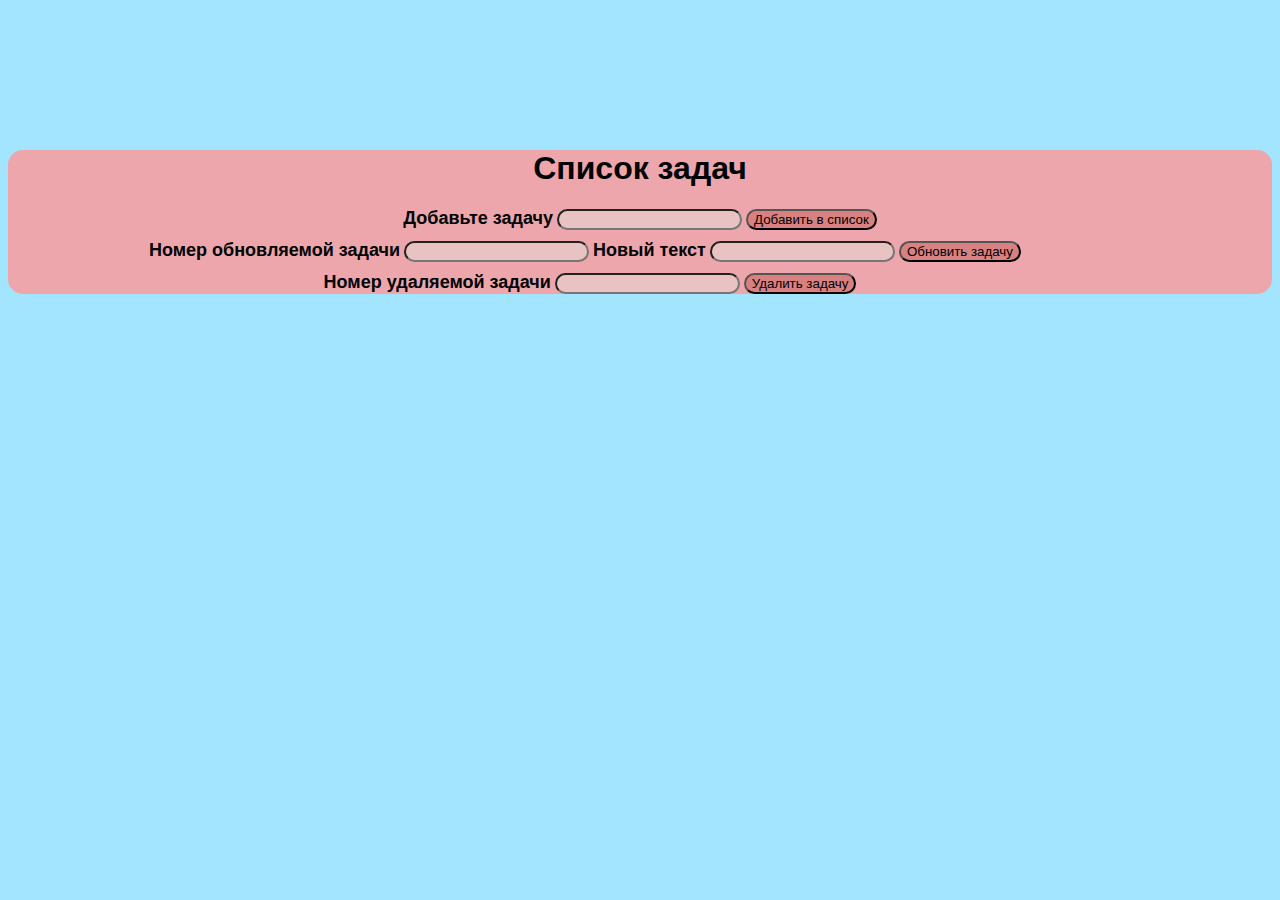
<file: frontend/index.html>
<!DOCTYPE html>
<html lang="en">
<head>
    <meta charset="UTF-8">
    <meta name="viewport" content="width=device-width, initial-scale=1">
    <link href="https://cdn.jsdelivr.net/npm/bootstrap@5.0.0-beta1/dist/css/bootstrap.min.css" rel="stylesheet"
          integrity="sha384-giJF6kkoqNQ00vy+HMDP7azOuL0xtbfIcaT9wjKHr8RbDVddVHyTfAAsrekwKmP1" crossorigin="anonymous">
    <link rel="stylesheet" href="style.css">
    <title>Дневник</title>
</head>
<body>
<div class="container">
    <h1 class="tasks-list">Список задач</h1>

    <div class="row">
        <div class="col-md-4"></div>
        <ol class="todo-list col-md-4"></ol>
        <div class="col-md-4"></div>
    </div>

    <form class="todo-post">
        <label class="label-post"  for="todo-input-post">Добавьте задачу</label>
        <input type="text" class="todo-input-post" id="todo-input-post" required>
        <button class="button-post" type="submit">Добавить в список</button>
    </form>

    <form class="todo-put">
        <label class="label-put-id"  for="todo-input-put-id">Номер обновляемой задачи</label>
        <input type="text" class="todo-input-put-id" id="todo-input-put-id" required>

        <label class="label-put-desc"  for="todo-input-put-desc">Новый текст</label>
        <input type="text" class="todo-input-put-desc" id="todo-input-put-desc" required>

        <button class="button-put" type="submit">Обновить задачу</button>
    </form>

    <form class="todo-delete">
        <label class="label-delete"  for="todo-input-delete">Номер удаляемой задачи</label>
        <input type="text" class="todo-input-delete" id="todo-input-delete" required>
        <button class="button-delete" type="submit">Удалить задачу</button>
    </form>


</div>

<script src="https://cdn.jsdelivr.net/npm/@popperjs/core@2.5.4/dist/umd/popper.min.js"
        integrity="sha384-q2kxQ16AaE6UbzuKqyBE9/u/KzioAlnx2maXQHiDX9d4/zp8Ok3f+M7DPm+Ib6IU"
        crossorigin="anonymous"></script>
<script src="https://cdn.jsdelivr.net/npm/bootstrap@5.0.0-beta1/dist/js/bootstrap.min.js"
        integrity="sha384-pQQkAEnwaBkjpqZ8RU1fF1AKtTcHJwFl3pblpTlHXybJjHpMYo79HY3hIi4NKxyj"
        crossorigin="anonymous"></script>
<script src="script.js"></script>
</body>
</html>
</file>
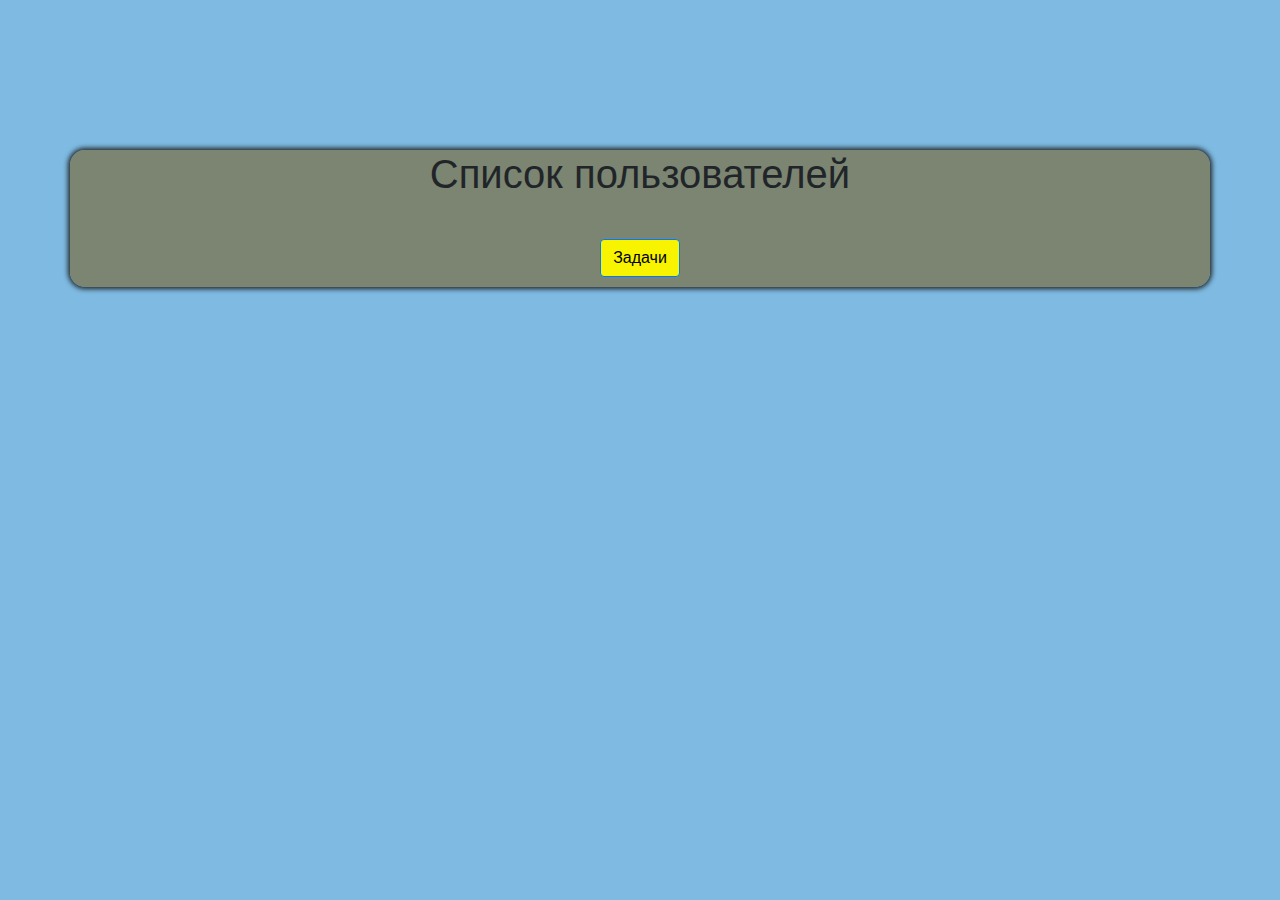
<file: frontend/admin_page/admin.html>
<!DOCTYPE html>
<html lang="en">
  <head>
      <meta charset="utf-8">
      <meta name="viewport" content="width=device-width, initial-scale=1, shrink-to-fit=no">
      <link rel="stylesheet" href="https://maxcdn.bootstrapcdn.com/bootstrap/4.0.0/css/bootstrap.min.css" integrity="sha384-Gn5384xqQ1aoWXA+058RXPxPg6fy4IWvTNh0E263XmFcJlSAwiGgFAW/dAiS6JXm" crossorigin="anonymous">

      <link href="admin_style.css" rel="stylesheet">
      <title>Title</title>
  </head>
  <body>
  <div class="container">

      <h1 class="users">Список пользователей</h1>

      <div class="row">
          <div class="col-md-4"></div>
          <ol class="users-list col-md-4"></ol>
          <div class="col-md-4"></div>
      </div>

      <form class="post-request" hidden="true">
          <input type="text" class="form-control input-post" id="input-post" required>
      </form>

      <div class="form-group row">
          <form class="user-to-admin" hidden="true">
            <input type="text" class="form-control input-login" id="input-login" placeholder=" Введите логин" required>
            <button class="btn btn-outline-primary button-update" type="submit">Добавить админа</button>
          </form>

          <form class="remove-from-admin" hidden="true">
            <input type="text" class="form-control input-admin" id="input-admin" placeholder=" Введите логин" required>
            <button class="btn btn-outline-primary button-remove" type="submit">
              Убрать админа
            </button>
          </form>
     </div>

      <button class="btn btn-primary open-tasks-page" type="submit">Задачи</button>

      <template id="users-template">
          <li class="list-user">
            <label>
              <span class="user-name"></span>
              <span class="user-status"></span>
              <button type="button" class="btn btn-outline-primary delete-user">
                &#10006;
              </button>
            </label>
          </li>
      </template>

  </div>
      <script src="https://code.jquery.com/jquery-3.2.1.slim.min.js" integrity="sha384-KJ3o2DKtIkvYIK3UENzmM7KCkRr/rE9/Qpg6aAZGJwFDMVNA/GpGFF93hXpG5KkN" crossorigin="anonymous"></script>
      <script src="https://cdnjs.cloudflare.com/ajax/libs/popper.js/1.12.9/umd/popper.min.js" integrity="sha384-ApNbgh9B+Y1QKtv3Rn7W3mgPxhU9K/ScQsAP7hUibX39j7fakFPskvXusvfa0b4Q" crossorigin="anonymous"></script>
      <script src="https://maxcdn.bootstrapcdn.com/bootstrap/4.0.0/js/bootstrap.min.js" integrity="sha384-JZR6Spejh4U02d8jOt6vLEHfe/JQGiRRSQQxSfFWpi1MquVdAyjUar5+76PVCmYl" crossorigin="anonymous"></script>
      
      <script src="admin_script.js"></script>

  </body>
</html>
</file>
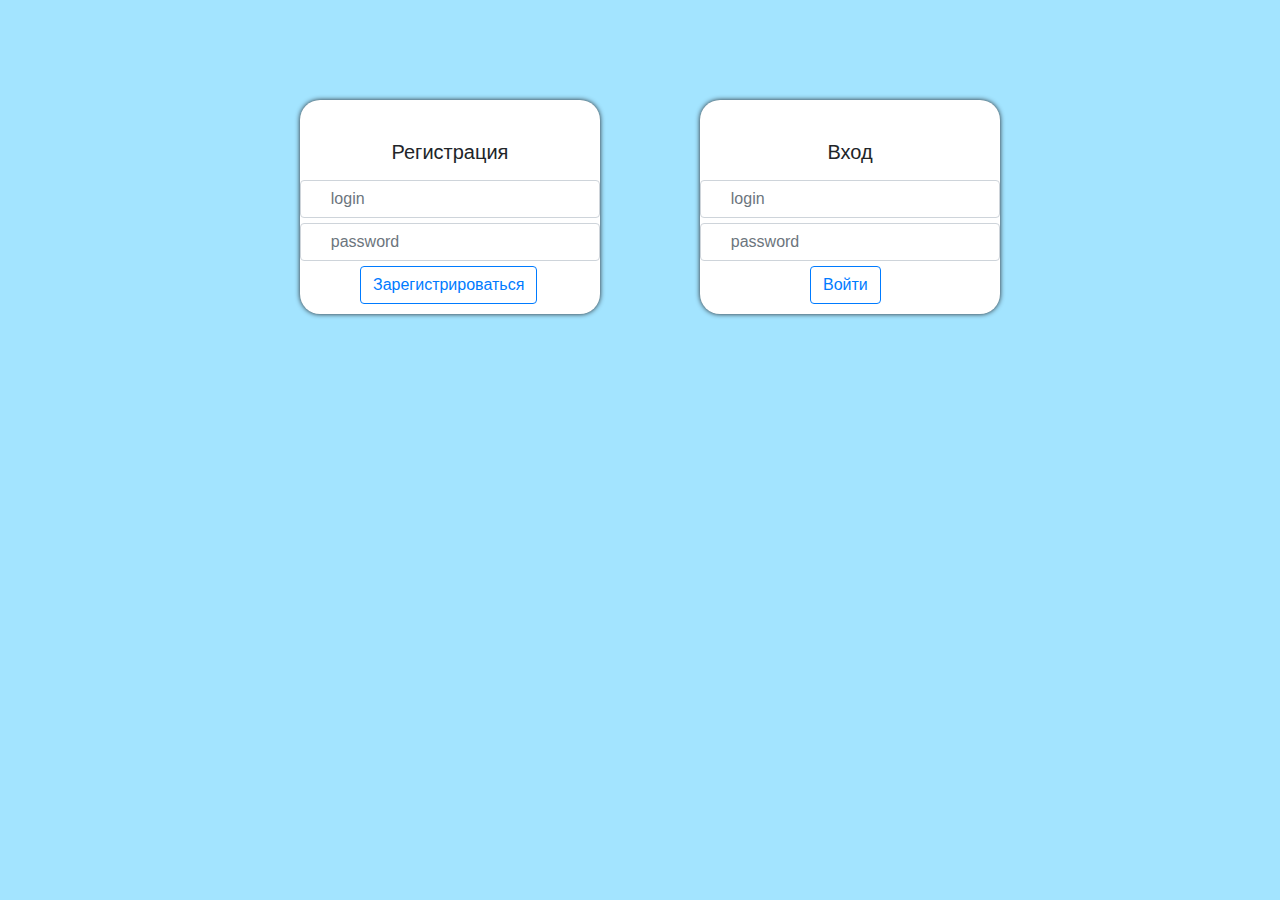
<file: frontend/registration/registr.html>
<!DOCTYPE html>
<html lang="en">
    <head>
        
        <meta charset="utf-8">
        <meta name="viewport" content="width=device-width, initial-scale=1, shrink-to-fit=no">
        <link rel="stylesheet" href="https://maxcdn.bootstrapcdn.com/bootstrap/4.0.0/css/bootstrap.min.css" integrity="sha384-Gn5384xqQ1aoWXA+058RXPxPg6fy4IWvTNh0E263XmFcJlSAwiGgFAW/dAiS6JXm" crossorigin="anonymous">
    
        <link rel="stylesheet" href='registr_style.css'>
        <title>Вход на сайт</title>

    </head>
    <body>
        <div class="container">
            <div class="row">
                <div class="col-sm block"></div>

                    <form class="registration form">
                        <h1 class="blockquote text-center title">Регистрация</h1>
                        <input class="form-control login-reg" type="text" placeholder="    login" required>
                        <input class="form-control password-reg" type="text" placeholder="    password" required>
                        <button class="btn btn-outline-primary button-registr" type="submit">Зарегистрироваться</button>
                    </form>

                    <form class="enter form">
                        <h1 class="blockquote text-center title">Вход</h1>
                        <input class="form-control login-enter" type="text" placeholder="    login" required>
                        <input class="form-control password-enter" type="text" placeholder="    password" required>
                        <button class="btn btn-outline-primary button-enter" type="submit">Войти</button>
                    </form>
                    
                <div class="col-sm"></div>
                <span class="badge badge-danger wrong-data">Вы ввели не правильный логин или пароль</span>
            </div>
        </div>

        <script src="https://code.jquery.com/jquery-3.2.1.slim.min.js" integrity="sha384-KJ3o2DKtIkvYIK3UENzmM7KCkRr/rE9/Qpg6aAZGJwFDMVNA/GpGFF93hXpG5KkN" crossorigin="anonymous"></script>
        <script src="https://cdnjs.cloudflare.com/ajax/libs/popper.js/1.12.9/umd/popper.min.js" integrity="sha384-ApNbgh9B+Y1QKtv3Rn7W3mgPxhU9K/ScQsAP7hUibX39j7fakFPskvXusvfa0b4Q" crossorigin="anonymous"></script>
        <script src="https://maxcdn.bootstrapcdn.com/bootstrap/4.0.0/js/bootstrap.min.js" integrity="sha384-JZR6Spejh4U02d8jOt6vLEHfe/JQGiRRSQQxSfFWpi1MquVdAyjUar5+76PVCmYl" crossorigin="anonymous"></script>
        
        <script src="registr_script.js"></script>
    </body>
</html>
</file>
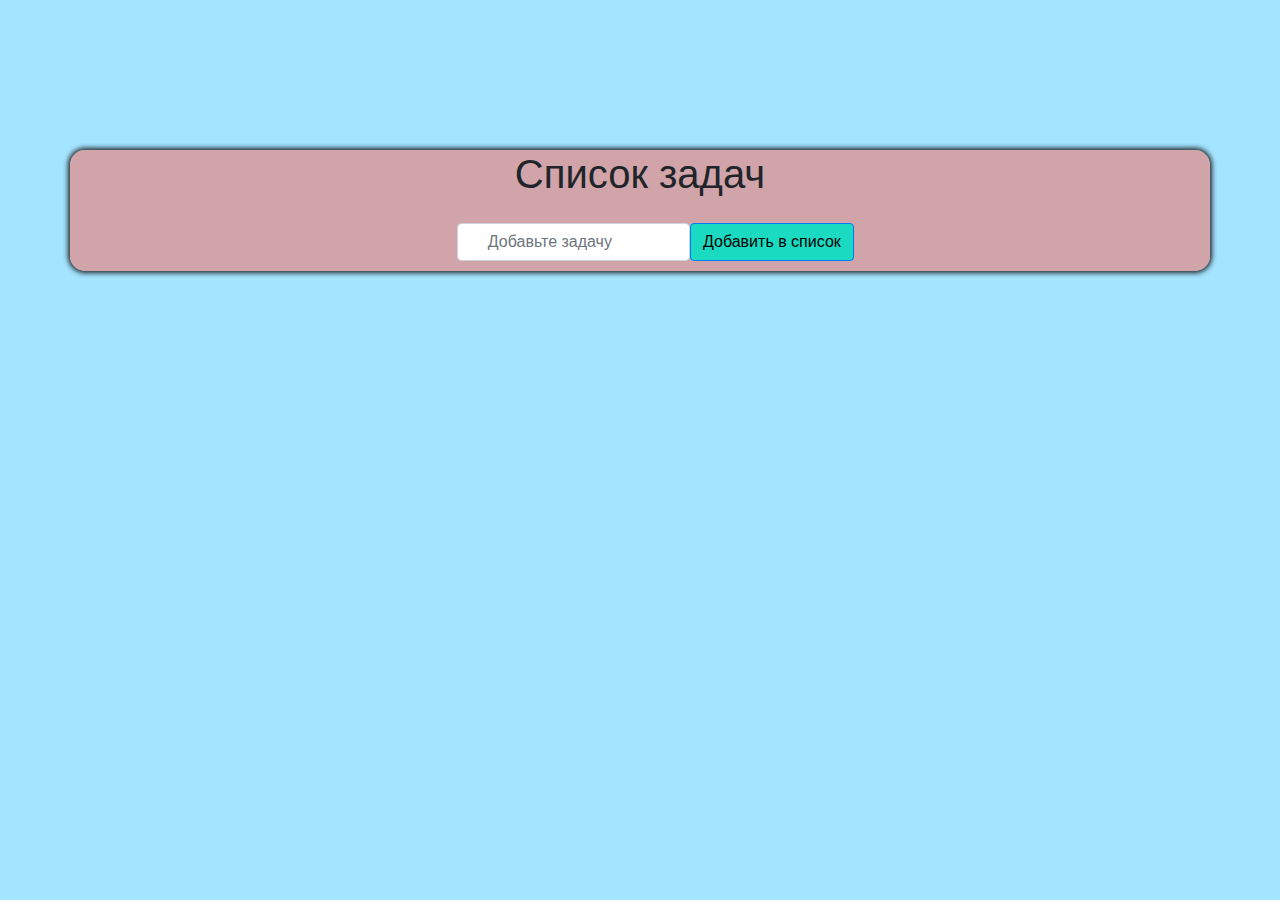
<file: frontend/tasks/tasks.html>
<!DOCTYPE html>
<html lang="en">
    <head>
        <meta charset="utf-8">
        <meta name="viewport" content="width=device-width, initial-scale=1, shrink-to-fit=no">
        <link rel="stylesheet" href="https://maxcdn.bootstrapcdn.com/bootstrap/4.0.0/css/bootstrap.min.css" integrity="sha384-Gn5384xqQ1aoWXA+058RXPxPg6fy4IWvTNh0E263XmFcJlSAwiGgFAW/dAiS6JXm" crossorigin="anonymous">
    
        <link rel="stylesheet" href="tasks_style.css">
        <title>Дневник</title>
    </head>
    <body>
        <div class="container">
            
            <h1 class="tasks-list">Список задач</h1>

            <div class="row">
                <div class="col-md-4"></div>
                <dl class="todo-list col-md-4"></dl>
                <div class="col-md-4"></div>
            </div>

            <div class="form-group row">
                <form class="todo-post">
                    <input type="text" class="form-control todo-input-post" id="todo-input-post" placeholder="    Добавьте задачу" required>
                    <button class="btn btn-outline-primary button-post" type="submit">Добавить в список</button>
                </form>
            </div>

        </div>

        <!-- Modal -->
        <div class="modal fade modal-window" id="exampleModal" tabindex="-1" role="dialog" aria-labelledby="exampleModalLabel" aria-hidden="true">
            <div class="modal-dialog" role="document">
                <div class="modal-content">
                    <div class="modal-header">
                        <button type="button" class="close" data-dismiss="modal" aria-label="Close">
                            <span aria-hidden="true">&times;</span>
                        </button>
                    </div>
                    <div class="modal-body">
                        <input type="text" class="form-control todo-input-text">
                    </div>
                    <div class="modal-footer">
                        <button type="button" class="btn btn-secondary" data-dismiss="modal">Закрыть</button>
                        <button type="button" class="btn btn-primary btn-save" data-dismiss="modal">Сохранить</button>
                    </div>
                </div>
            </div>
        </div>

        <template id="users-template">
            <dt class="list-user">
                <label>
                    <!-- Button trigger modal -->
                    <button type="button" class="btn btn-outline-primary btn-put" data-toggle="modal" data-target="#exampleModal" style="background-color:greenyellow;">
                        &#128396;
                    </button>
                    <span class="todo-text"></span>
                    <button type="button" class="btn btn-outline-secondary btn-delete" data-dismiss="modal">
                        &#128465;
                    </button>
                </label>
            </dt>
        </template>

        <script src="https://code.jquery.com/jquery-3.2.1.slim.min.js" integrity="sha384-KJ3o2DKtIkvYIK3UENzmM7KCkRr/rE9/Qpg6aAZGJwFDMVNA/GpGFF93hXpG5KkN" crossorigin="anonymous"></script>
        <script src="https://cdnjs.cloudflare.com/ajax/libs/popper.js/1.12.9/umd/popper.min.js" integrity="sha384-ApNbgh9B+Y1QKtv3Rn7W3mgPxhU9K/ScQsAP7hUibX39j7fakFPskvXusvfa0b4Q" crossorigin="anonymous"></script>
        <script src="https://maxcdn.bootstrapcdn.com/bootstrap/4.0.0/js/bootstrap.min.js" integrity="sha384-JZR6Spejh4U02d8jOt6vLEHfe/JQGiRRSQQxSfFWpi1MquVdAyjUar5+76PVCmYl" crossorigin="anonymous"></script>
        
        <script src="tasks_script.js"></script>
    </body>
</html>
</file>
<file: frontend/style.css>
body {
    background-color: #a3e4ff;
    background-image: url("https://million-wallpapers.ru/wallpapers/6/34/490010652699558/les-osenyu-cveta.jpg");
}

.container {
    background-color: rgba(255, 150, 150, 0.8);
    text-align: center;
    margin-top: 150px;
    border-radius: 15px;
}

.tasks-list {
    font-family: 'Bookman Old Style', sans-serif;
    border-radius: 15px;
}

li {
    background-color: rgba(255, 255, 255, 0.2);
    font-family: "Baskerville Old Face", sans-serif;
    font-style: italic;
    font-size: large;
    font-weight: bold;
}

.todo-put {
    margin-right: 110px;
    padding-top: 10px;
}

.todo-delete {
    margin-right: 100px;
    padding-top: 10px;
}

label {
    font-family: "Baskerville Old Face", sans-serif;
    font-weight: bold;
    font-size: large;
}

input {
    background-color: #e9c3c3;
    border-radius: 15px;
}

button {
    font-family: "Baskerville Old Face", sans-serif;
    background-color: #d98080;
    border-radius: 15px;
    transition: all 0.6s ease;
}
</file>
<file: frontend/admin_page/admin_style.css>
.selector-for-some-widget {
    box-sizing: content-box;
}

body {
    background-color: #7ebae2;
    background-image: url("https://w-dog.ru/wallpapers/2/4/461318047717931/xejan-jingu-kyoto-yaponiya-xram-xejan-kioto-ozero-prud-vesna-park-derevya-sakura-otrazhenie.jpg");
    background-size: 100%;
}

.container {
    background-color: rgba(122, 120, 85, 0.8);
    text-align: center;
    margin-top: 150px;
    border-radius: 15px;
    box-shadow: 0 0 5px 2px;
}

.users {
    font-family: "Bookman Old Style", sans-serif;
    border-radius: 15px;
}

li {
    background-color: rgba(255, 255, 255, 0.2);
    font-family: "Trebuchet MS", "Lucida Sans Unicode", "Lucida Grande",
        "Lucida Sans", Arial, sans-serif;
    font-style: italic;
    font-size: large;
    font-weight: bold;
    margin-bottom: 10px;
}


.delete-user {
    position: absolute;
    right: 0px;
    vertical-align: middle;
    height: 35px;
    background-color: peru;
    color: red;
    transition: all 0.9 ease;
}

.delete-user:hover {
    transform: scale(1.03);
    background-color: peru;
}

.button-update {
    transition: all 0.9 ease;
    color: black;
    background-color: rgb(202, 228, 159);
}

.button-update:hover {
    transform: scale(1.03);
    background-color: rgb(202, 228, 159);
}

.button-remove {
    transition: all 0.9 ease;
    color: black;
    background-color: #a16d56;
}

.button-remove:hover {
    transform: scale(1.03);
    background-color: #a16d56;
}

.open-tasks-page {
    color: black;
    background-color: rgb(248, 244, 0);
}

.open-tasks-page:hover {
    transition: all 0.9 ease;
    transform: scale(1.03);
    background-color: rgb(248, 244, 0);
}

form {
    display: flex;
    justify-content: space-between;
    margin: auto;
}

.open-tasks-page {
    margin-bottom: 10px;
}
</file>
<file: frontend/registration/registr_style.css>
.selector-for-some-widget {
    box-sizing: content-box;
}

body {
    background-color: #a3e4ff;
    background-image: url("https://get.wallhere.com/photo/men-mountains-waterfall-birds-anime-nature-ruin-artwork-blue-river-statue-rainbows-suits-tie-ruins-monument-screenshot-50711.jpg");
    background-size: 100%;
}

.block {
    display: flex;
    vertical-align: middle;
    margin-right: 120px;
}

.form {
    margin: 0;
    padding: 0;
    margin-right: 100px;
    background-color: white;
    border-radius: 20px;
    margin-top: 100px;
    width: 300px;
    box-shadow: 0 0 5px;
}

.title {
    margin-top: 40px;
}

input {
    margin-bottom: 5px;
    width: 200px;
}

.button-registr {
    margin-bottom: 5px;
    margin-left: 60px;
}

.button-enter {
    margin-bottom: 10px;
    margin-left: 110px;
}

.badge {
    margin-left: 580px;
    height: 30px;
    font-size: large;
    position: absolute;
    top: 100px;
}
</file>
<file: frontend/tasks/tasks_style.css>
.selector-for-some-widget {
    box-sizing: content-box;
}

body {
    background-color: #a3e4ff;
    background-image: url("https://lookw.ru/9/923/1566939771-spring-1920x10807.jpg");
    background-size: 100%;
}

.container {
    background-color: rgba(219, 147, 147, 0.8);
    text-align: center;
    margin-top: 150px;
    border-radius: 15px;
    box-shadow: 0 0 5px 2px;
}

.tasks-list {
    font-family: "Bookman Old Style", sans-serif;
    border-radius: 15px;
}

dt {
    background-color: rgba(255, 255, 255, 0.2);
    font-family: "Trebuchet MS", "Lucida Sans Unicode", "Lucida Grande",
        "Lucida Sans", Arial, sans-serif;
    font-style: italic;
    font-size: large;
    font-weight: bold;
    margin-bottom: 10px;
}

.todo-post {
    display: flex;
    margin-left: 387px;
    padding-bottom: 10px;
}

label {
    font-family: "Trebuchet MS", "Lucida Sans Unicode", "Lucida Grande",
        "Lucida Sans", Arial, sans-serif;
    font-weight: bold;
    font-size: large;
}

.button-post {
    transition: all 0.9 ease;
    background-color: rgb(26, 219, 194);
    color: #000;
}

.button-post:hover {
    transform: scale(1.03);
    background-color: rgb(26, 219, 194);
}

.btn-put {
    position: absolute;
    right: 0px;
    transition: all 0.9 ease;
    background-color: yellowgreen;
    color: #000;
    height: 35px;
}

.btn-put:hover {
    transform: scale(1.03);
    background-color: gold;
}

.btn-delete {
    position: absolute;
    left: 0px;
    transition: all 0.9 ease;
    background-color: gray;
    color: #000;
    height: 35px;
}

.btn-delete:hover {
    transform: scale(1.03);
    background-color: gray;
}

.modal-content {
    background-color: rgb(190, 124, 143);
}

.modal-header {
    background-color: rgb(133, 130, 130);
}

.close {
    color: white;
}
</file>
